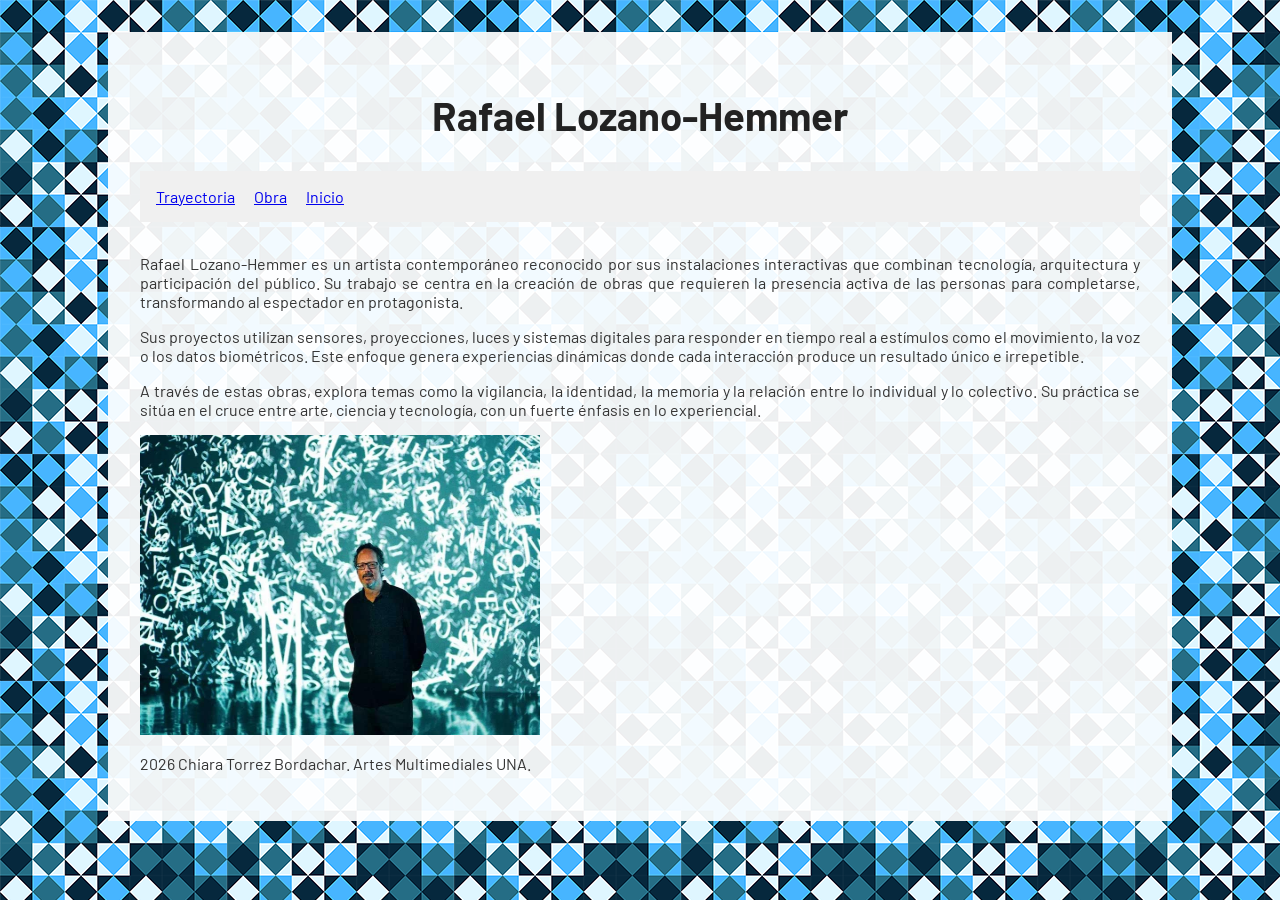
<file: index.html>
<!DOCTYPE html>
<html lang="es">
<head>
    <meta charset="UTF-8">
<meta name="viewport" content="width=device-width, initial-scale=1.0">
    <title>Sobre Rafael Lozano-Hemmer</title>
    <link rel="stylesheet" href="styles.css">   
    <link href="https://fonts.googleapis.com/css2?family=Barlow:ital,wght@0,400;0,700;1,400&display=swap" rel="stylesheet">
 </head>
<body>
    <div class="contenedor-sitio">
  <header>
    <h1>Rafael Lozano-Hemmer</h1>
  </header>
  <!-- MENÚ DE NAVEGACIÓN -->
  <nav>
    <ul>
        <li><a href="lozano-hemmer.trayectoria.html">Trayectoria</a></li>
        <li><a href="lozano-hemmer.obra.html">Obra</a></li>
        <li><a href="index.html">Inicio</a></li>
    </ul>
  </nav>
<!-- CONTENIDO PRINCIPAL -->
  <main>
    <article>
      <p>Rafael Lozano-Hemmer es un artista contemporáneo 
        reconocido por sus instalaciones interactivas que combinan tecnología,
        arquitectura y participación del público.
        Su trabajo se centra en la creación de obras que requieren la 
        presencia activa de las personas para completarse, 
        transformando al espectador en protagonista.</p> 
      <p>Sus proyectos utilizan sensores, proyecciones, luces y sistemas digitales
        para responder en tiempo real a estímulos como el movimiento, la voz o los datos biométricos.
        Este enfoque genera experiencias dinámicas donde cada interacción produce un resultado único
        e irrepetible.</p> 
      <p>A través de estas obras, explora temas como la vigilancia,
         la identidad, la memoria y la relación entre lo individual y lo colectivo. Su práctica se sitúa en el cruce entre arte, ciencia y tecnología, 
         con un fuerte énfasis en lo experiencial.</p>
    </article>  
  <img src="img/lozano-hemmer-1.jpg" alt="Retrato de Rafael Lozano-Hemmer" width="400" height="300">
  </main>








    

  <footer>
        <p>2026  Chiara Torrez Bordachar. Artes Multimediales UNA.</p>
    </footer>
</body>
</html>
</file>
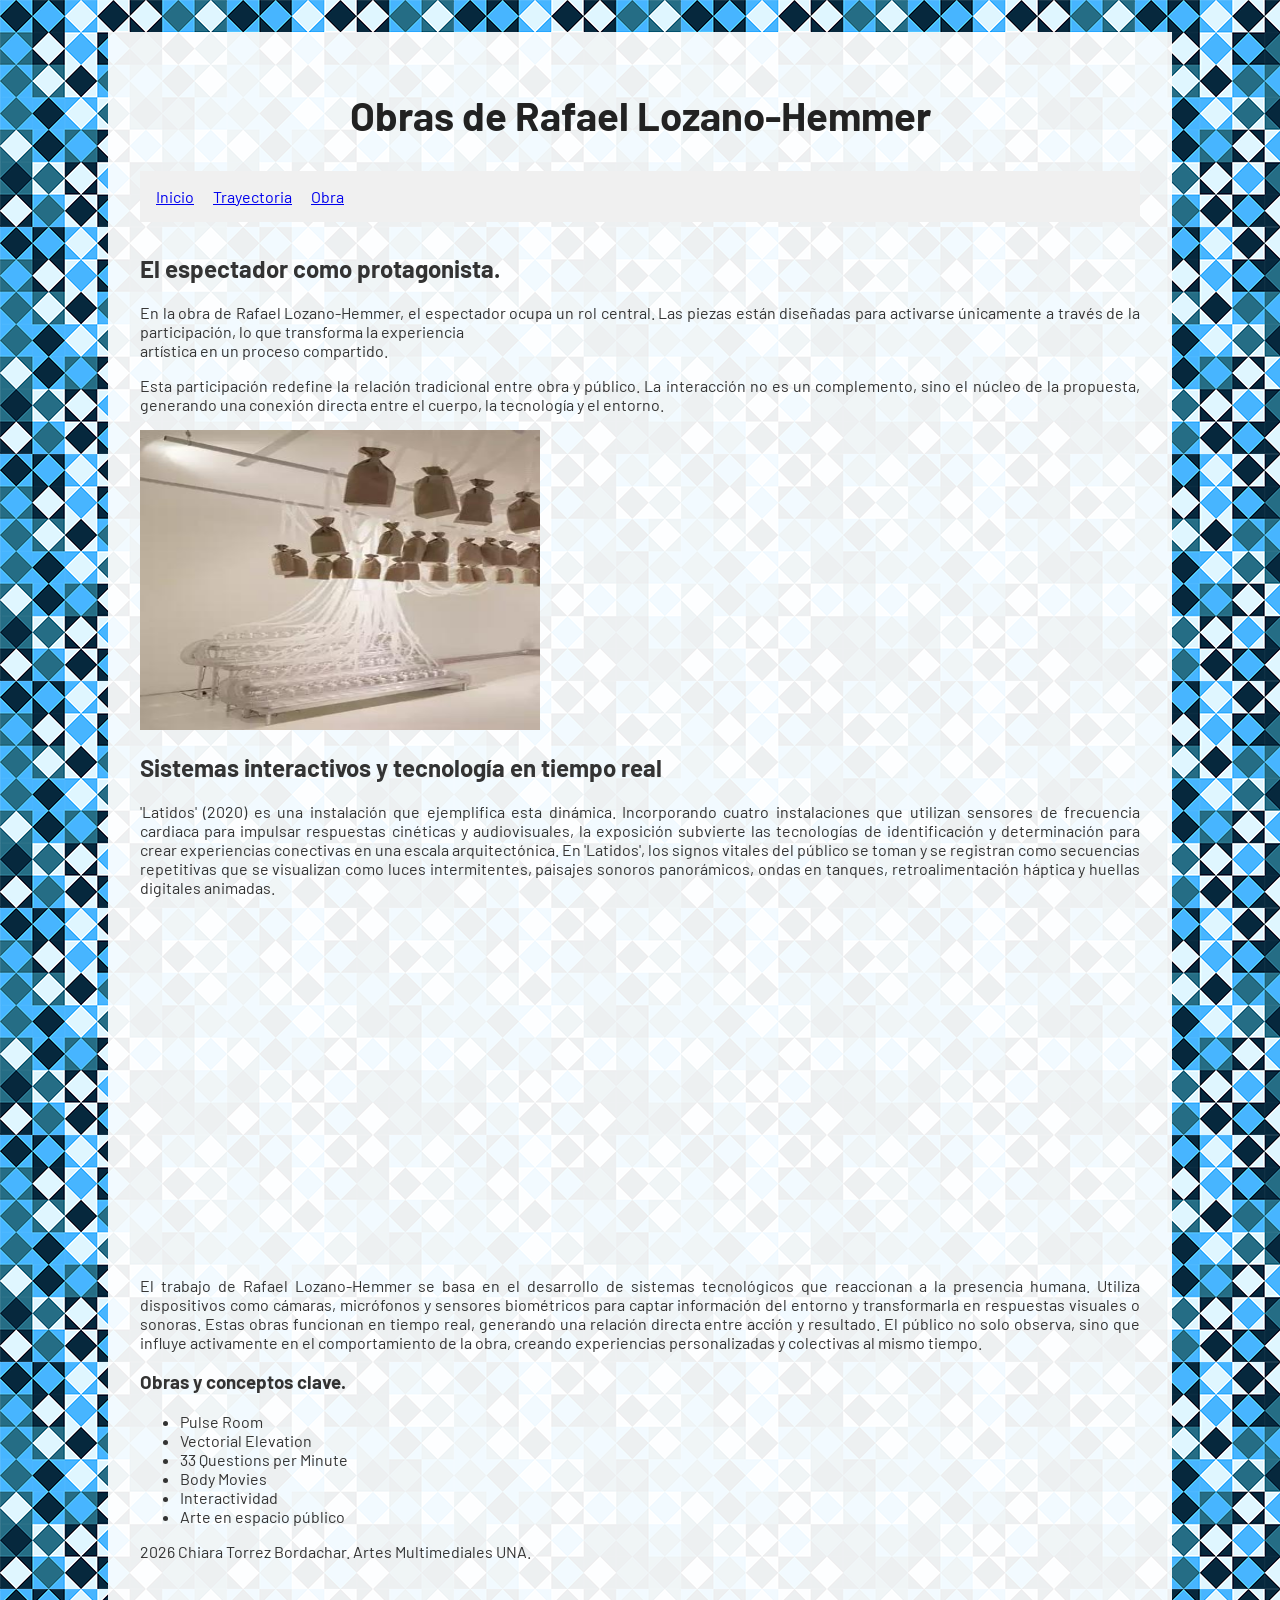
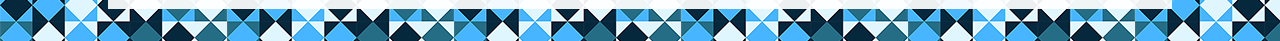
<file: lozano-hemmer.obra.html>
<!DOCTYPE html> 
<html lang="es"> 
<head>
    <meta charset="UTF-8">
    <meta name="viewport" content="width=device-width, initial-scale=1.0">
    <title>Obras</title>
    <link rel="stylesheet" href="styles.css">
</head>
<body>
    <div class="contenedor-sitio">

<header> 
        <h1>Obras de Rafael Lozano-Hemmer</h1>
</header>
      <!-- MENÚ DE NAVEGACIÓN -->
<nav>
        <ul>
            <li><a href="index.html">Inicio</a></li>
            <li><a href="lozano-hemmer.trayectoria.html">Trayectoria</a></li>
            <li><a href="lozano-hemmer.obra.html">Obra</a></li>
        </ul>
</nav>
<h2>El espectador como protagonista.</h2>
<!-- CONTENIDO PRINCIPAL -->
<main>
<section>
        <p>En la obra de Rafael Lozano-Hemmer, el espectador ocupa un rol central.
   Las piezas están diseñadas para activarse únicamente a través de la participación,
   lo que transforma la experiencia <br>artística en un proceso compartido.</p>
   <p>Esta participación redefine la relación tradicional entre obra y público.
   La interacción no es un complemento, sino el núcleo de la propuesta,
   generando una conexión directa entre el cuerpo, la tecnología y el entorno.</p>
   <img src="img/lozano-hemmer-3.jpg" alt="Obra de Rafael Lozano-Hemmer" width="400" height="300">
</section>

 <section> 
<h2>Sistemas interactivos y tecnología en tiempo real</h2>
 
 <p>'Latidos' (2020) es una instalación que ejemplifica esta dinámica. 
 Incorporando cuatro instalaciones que utilizan sensores de frecuencia cardiaca para impulsar respuestas cinéticas y audiovisuales,
 la exposición subvierte las tecnologías de identificación y determinación para crear experiencias conectivas en una escala arquitectónica.
 En 'Latidos', los signos vitales del público se toman y se registran como secuencias repetitivas que se visualizan como luces intermitentes,
 paisajes sonoros panorámicos, ondas en tanques, retroalimentación háptica y huellas digitales animadas.</p>
 
 <div class="contenedor-video">
     <iframe width="560" height="315" src="https://www.youtube.com/embed/jTzojcaanDs?si=zpJ00FhvjYjTmqPq" title="YouTube video player" frameborder="0" allow="accelerometer; autoplay; clipboard-write; encrypted-media; gyroscope; picture-in-picture; web-share" referrerpolicy="strict-origin-when-cross-origin" allowfullscreen></iframe>

</div>

<p> El trabajo de Rafael Lozano-Hemmer se basa en el desarrollo de sistemas tecnológicos que reaccionan a la presencia humana. Utiliza dispositivos como cámaras, micrófonos y sensores biométricos para captar información del entorno y transformarla en respuestas visuales o sonoras.

Estas obras funcionan en tiempo real, generando una relación directa entre acción y resultado. El público no solo observa, sino que influye activamente en el comportamiento de la obra, creando experiencias personalizadas y colectivas al mismo tiempo.
</p> 
</section>

<h3> Obras y conceptos clave.</h3>

<ul>
    <li>Pulse Room</li>
    <li>Vectorial Elevation</li>
    <li>33 Questions per Minute</li>
    <li>Body Movies</li>
    <li>Interactividad</li>
    <li>Arte en espacio público</li>

  </section>
 </main>

    <footer>
        <p>2026  Chiara Torrez Bordachar. Artes Multimediales UNA.</p>
    </footer>
</body>
</html>
</file>
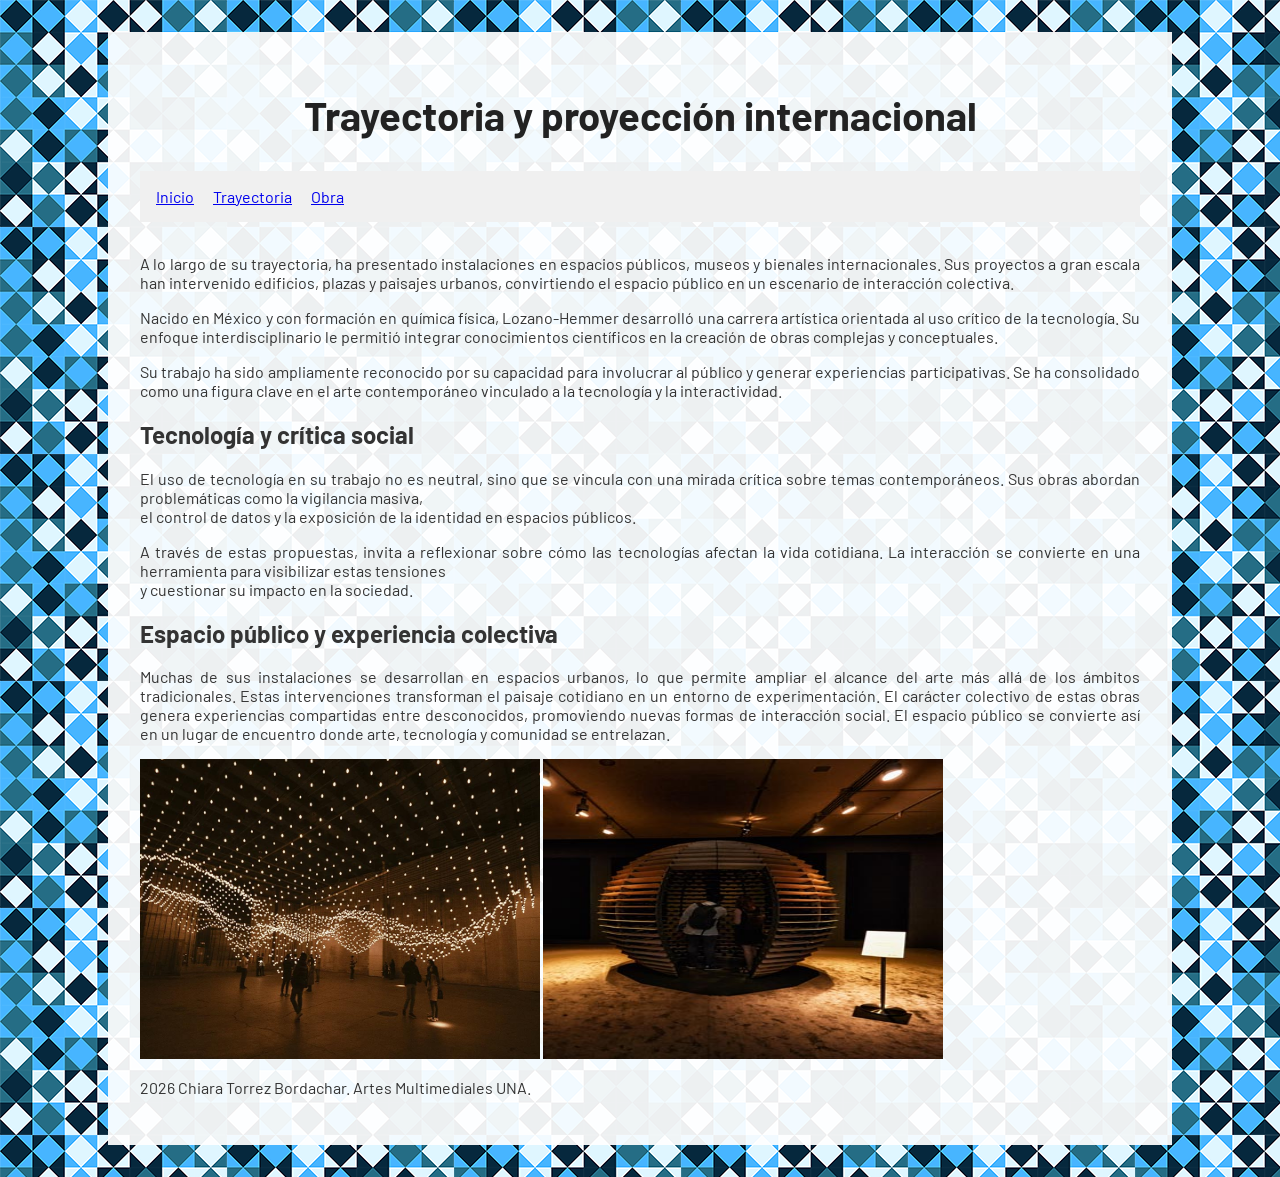
<file: lozano-hemmer.trayectoria.html>
<!DOCTYPE html>
<html lang="es">
<head>
    <meta charset="UTF-8">
    <meta name="viewport" content="width=device-width, initial-scale=1.0">
    <title>Trayectoria de Rafael Lozano-Hemmer</title>
    <!-- Google Fonts -->
<link href="https://fonts.googleapis.com/css2?family=Barlow:ital,wght@0,400;0,700;1,400&display=swap" rel="stylesheet">
<link rel="stylesheet" href="styles.css">
</head>

<body>
    <div class="contenedor-sitio">
<header>  
       <h1>Trayectoria y proyección internacional</h1>
</header> 
  <!-- MENÚ DE NAVEGACIÓN -->

<nav>
        <ul>
            <li><a href="index.html">Inicio</a></li>
            <li><a href="lozano-hemmer.trayectoria.html">Trayectoria</a></li>
            <li><a href="lozano-hemmer.obra.html">Obra</a></li>
        </ul>      
</nav>
<!-- CONTENIDO PRINCIPAL -->
<main>
  <section>
       <p>A lo largo de su trayectoria, ha presentado instalaciones en espacios públicos,
       museos y bienales internacionales.
       Sus proyectos a gran escala han intervenido edificios, 
       plazas y paisajes urbanos, convirtiendo el espacio público en un escenario de interacción colectiva.</p> 
      <p>Nacido en México y con formación en química física,
         Lozano-Hemmer desarrolló una carrera artística orientada al uso crítico de la tecnología. Su enfoque interdisciplinario le permitió integrar conocimientos científicos en la creación de obras complejas y conceptuales.
</p>
       <p>Su trabajo ha sido ampliamente reconocido por su capacidad para involucrar al público y generar experiencias participativas. Se ha consolidado como una figura clave en el arte contemporáneo vinculado a la tecnología y la interactividad.   
</p>
</section>
<section>
<h2>Tecnología y crítica social</h2>

<p>El uso de tecnología en su trabajo no es neutral, sino que se vincula con una mirada crítica sobre temas contemporáneos. Sus obras abordan problemáticas como la vigilancia masiva,<br>
    el control de datos y la exposición de la identidad en espacios públicos.</p>

<p>A través de estas propuestas, invita a reflexionar sobre cómo las tecnologías afectan la vida cotidiana. La interacción se convierte en una herramienta para visibilizar estas tensiones<br>
     y cuestionar su impacto en la sociedad.</p>

<h2>Espacio público y experiencia colectiva</h2>

<p>Muchas de sus instalaciones se desarrollan en espacios urbanos, lo que permite ampliar el alcance del arte más allá de los ámbitos tradicionales. Estas intervenciones transforman el paisaje cotidiano en un entorno de experimentación.

El carácter colectivo de estas obras genera experiencias compartidas entre desconocidos, promoviendo nuevas formas de interacción social. El espacio público se convierte así en un lugar de encuentro donde arte, tecnología y comunidad se entrelazan.
    </p>
    
</section>
<section>
<img src="img/lozano-hemmer-2.jpg" alt="Obra en espacio público" width="400" height="300">
<img src="img/lozano-hemmer-4.jpg" alt="Instalación interactiva" width="400" height="300">
</section>

</main>

<footer>
        <p>2026  Chiara Torrez Bordachar. Artes Multimediales UNA.</p>
    </footer>
</body>
</html>
</file>
<file: styles.css>
@import url('https://fonts.googleapis.com/css2?family=Barlow:ital,wght@0,400;0,700;1,400&display=swap');

/* 1. Configuración General del Sitio */
body {
    background-image: url('img/fondo.png'); 
    background-repeat: repeat; /* Se repite en mosaico para cubrir toda la pantalla */
    font-family: 'Barlow', sans-serif;
    font-size: 16px;
    margin: 0;
    padding: 0;
    color: #333333;
}
/* 2. Caja translúcida para que el texto sea legible */
.contenedor-sitio {
    max-width: 1000px;
    width: 90%; 
    margin: 2rem auto; 
    background-color: rgba(255, 255, 255, 0.93); /* Blanco traslúcido */
    padding: 2rem;
}
/* 3. Estilos para el encabezado */
header {
    text-align: center;
    margin-bottom: 2rem;
}
header h1 {
    font-size: 2.5rem;
    color: #222222;
}   
/* 4. Estilos para el menú de navegación */
nav { 
    background-color: #f0f0f0;
    padding: 1rem;
    margin-bottom: 2rem;
}
nav ul {
    list-style: none;
    padding: 0;
    margin: 0;
}
nav li {
    display: inline;
    margin-right: 1rem; 
}
p {
  color:black
    line-height: 1.6;
    margin-bottom: 1rem;
    text-align: justify;
}

/* 5. La caja contenedora del video */
.contenedor-video {
    max-width: 560px;     
    width: 100%;         
    margin: 2rem auto;    
}

/* 6. El video  adentro de la caja */
.contenedor-video iframe {
    display: block;       
    width: 100%;         
    height: 315px;     
    border: none;         
    border-radius: 4px;   
}
</file>
